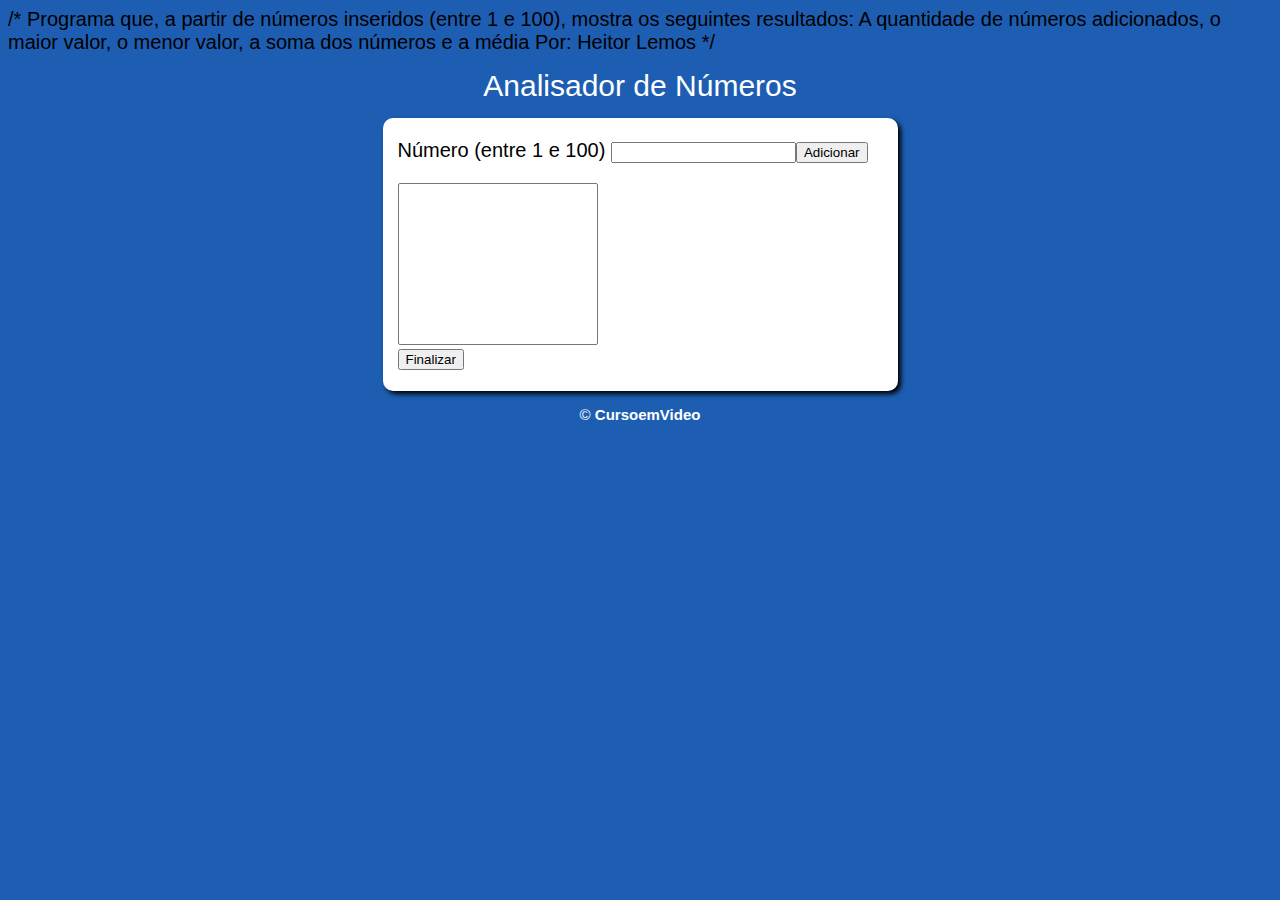
<file: cursoJavascript/exercícios/analisador de números/index.html>
<!DOCTYPE html>

/*
    Programa que, a partir de números inseridos (entre 1 e 100), mostra os seguintes resultados:
    A quantidade de números adicionados, o maior valor, o menor valor, a soma dos números e a média

    Por: Heitor Lemos
*/

<html lang="pt-br">
<head>
    <meta charset="UTF-8">
    <meta http-equiv="X-UA-Compatible" content="IE=edge">
    <meta name="viewport" content="width=device-width, initial-scale=1.0">
    <title>Analisador de Números</title>

    <link rel="stylesheet" href="style.css">
</head>
<body>
    <header>Analisador de Números</header>

    <section>

        <div id="info">
            <p>Número (entre 1 e 100) <input type="number" name="num" id="num"><input type="button" value="Adicionar" onclick="adicionar()"></p>
            <p><select name="caixa" id="quadro" size="10" style="width: 200px;"></select>
            <br><input type="button" value="Finalizar" onclick="finalizar()"></p>
            </select>
        </div>
        <div id="res">

        </div>

    </section>

    <footer>&copy; <strong>CursoemVideo</strong></footer>
    <script src="script.js" defer></script>
    
</body>
</html>
</file>
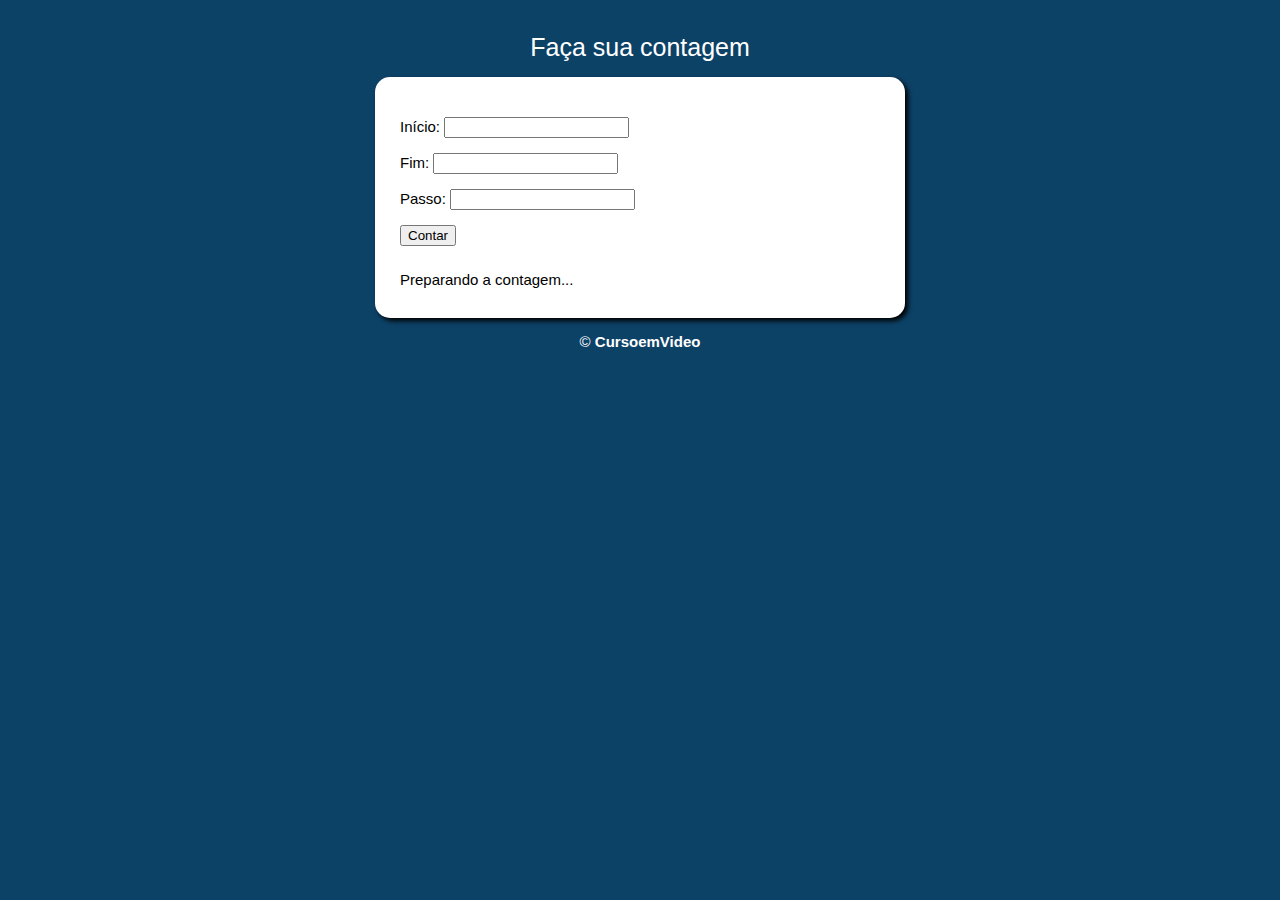
<file: cursoJavascript/exercícios/contador/index.html>
<!DOCTYPE html>
<html lang="pt-br">
<head>
    <meta charset="UTF-8">
    <meta http-equiv="X-UA-Compatible" content="IE=edge">
    <meta name="viewport" content="width=device-width, initial-scale=1.0">
    <title>Contador</title>
    <link rel="stylesheet" href="style.css">
</head>
<body>
    <header>
Faça sua contagem
    </header>
    <section>
        <div id="info">
           <p>Início: <input type="number" name="ini" id="ini"></p>
            <p>Fim: <input type="number" name="fim" id="fim"></p>
            <p>Passo: <input type="number" name="step" id="step"></p> 
            <input type="button" value="Contar" id="contar" onclick="contar()">
        </div>
        <div id="contagem">
            <p>Preparando a contagem...</p>
        </div>
    </section>
    <footer>&copy; <strong>CursoemVideo</strong></footer>
    <script src="script.js"></script>
</body>
</html>
</file>
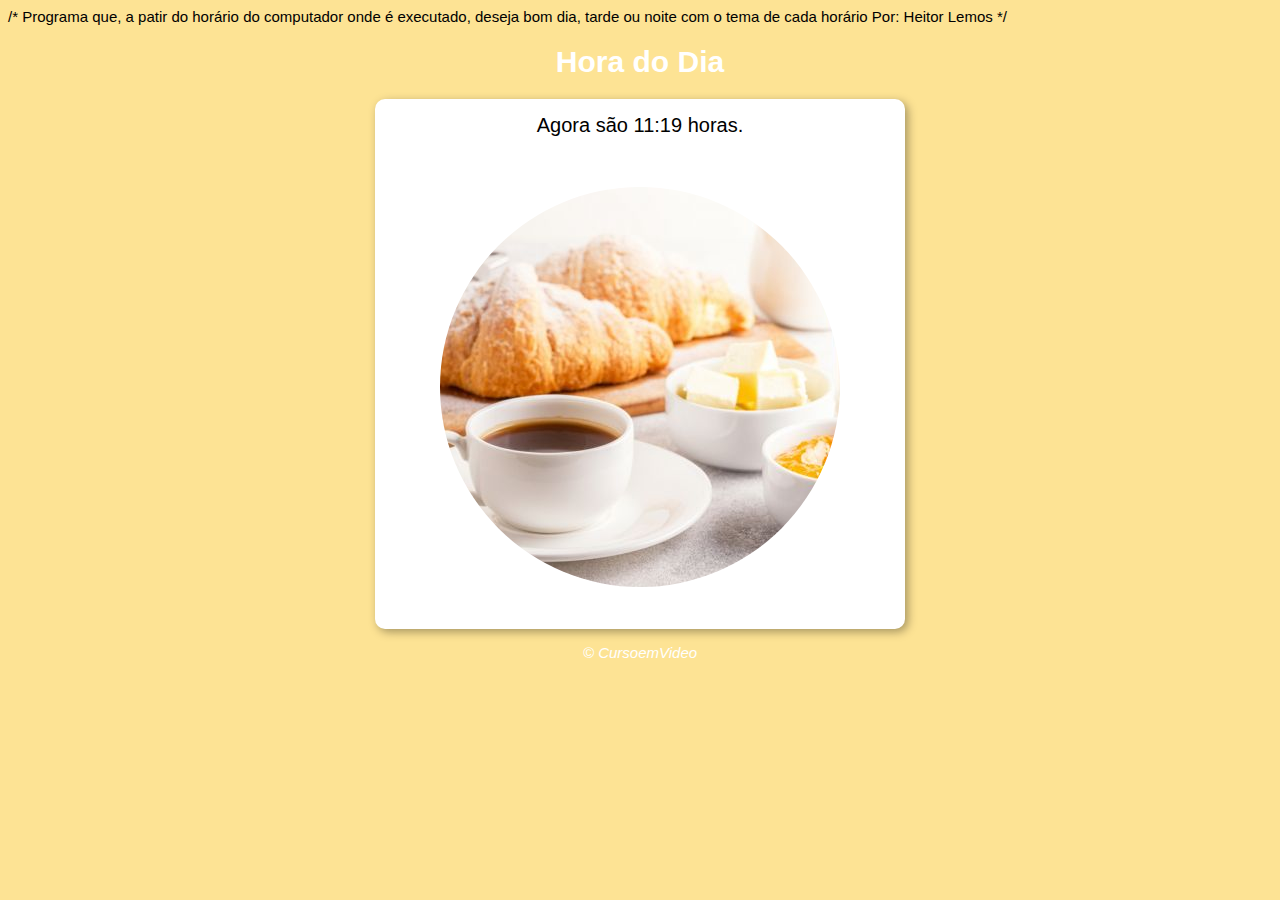
<file: cursoJavascript/exercícios/horas/index.html>
<!DOCTYPE html>
<html lang="pt-br">
/*
    Programa que, a patir do horário do computador onde é executado, deseja bom dia, tarde ou noite
    com o tema de cada horário

    Por: Heitor Lemos
*/


<head>
    <meta charset="UTF-8">
    <meta http-equiv="X-UA-Compatible" content="IE=edge">
    <meta name="viewport" content="width=device-width, initial-scale=1.0">
    <title>Hora do dia</title>
    <link rel="stylesheet" href="style.css">
</head>

<body onload="carregar()" id="body">

    <header>
        <h1>Hora do Dia</h1>
    </header>

    <section id="frame">
        <div id="hora">
  

        </div>

        <div id="foto">
            <img src="imagens/morning.png" alt="" id="imagem">
        </div>
    </section>
    <footer>
        <p>&copy; CursoemVideo</p>
    </footer>
    <script src="script.js"></script>

</body>

</html>
</file>
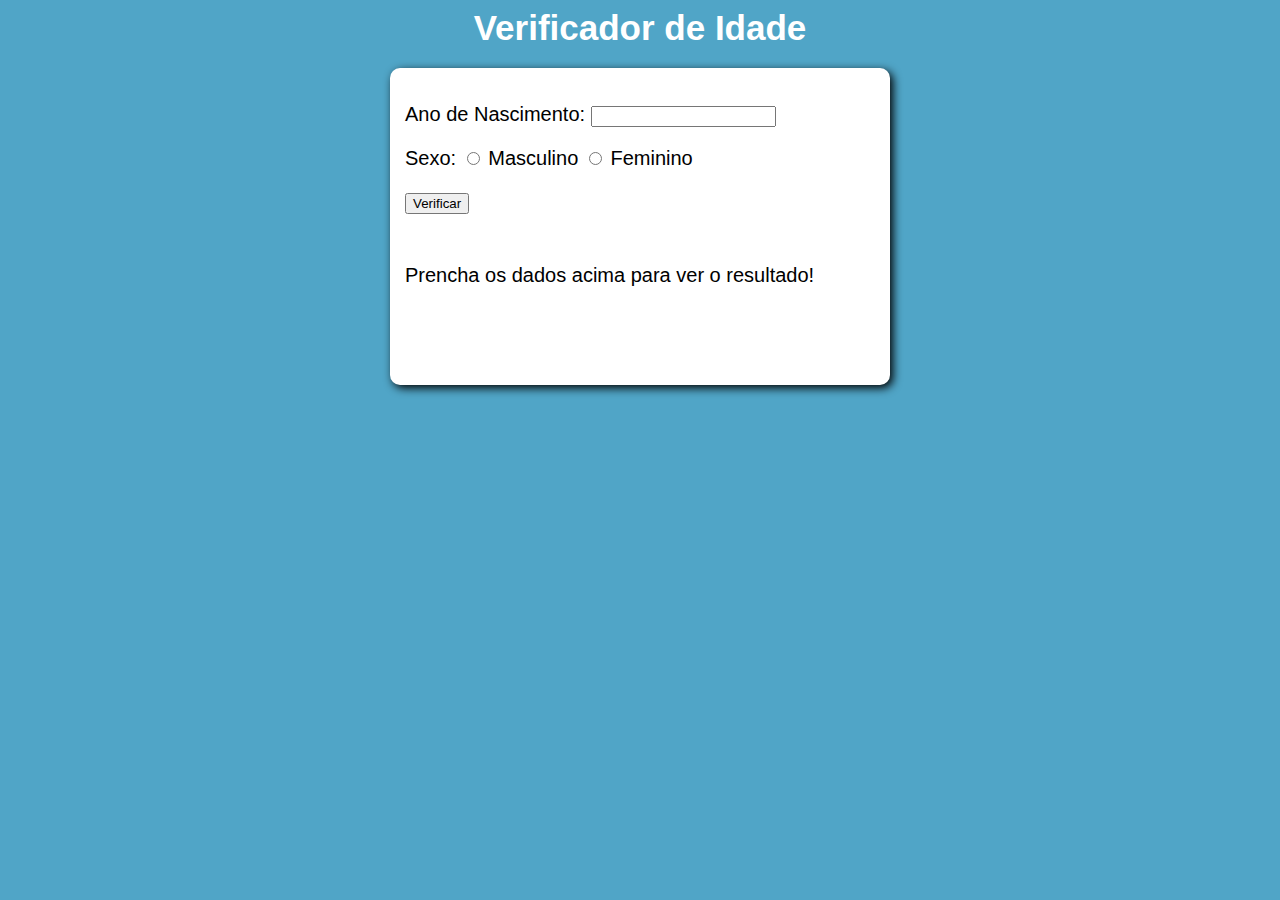
<file: cursoJavascript/exercícios/idade/index.html>
<!DOCTYPE html>
<html lang="pt-br">

<head>
    <meta charset="UTF-8">
    <meta http-equiv="X-UA-Compatible" content="IE=edge">
    <meta name="viewport" content="width=device-width, initial-scale=1.0">
    <title>Verificador de Idade</title>
    <link rel="stylesheet" href="style.css">
</head>

<body>
    <header>Verificador de Idade</header>
    <section>
        <div id="info">
            <p>Ano de Nascimento: <input type="number" name="ano" id="ano"></p>
            <p>Sexo: <input type="radio" name="rad" id="masculino">
                <label for="masculino">Masculino</label> <input type="radio" name="rad" id="feminino">
                <label for="feminino">Feminino</label>
            </p>
            <p><input type="button" value="Verificar" onclick="verificar()"></p>
        </div>
        <div id="foto">

           <div id="msg"> Prencha os dados acima para ver o resultado!</div>
        </div>
        <footer>&copy; CursoemVideo</footer>
    </section>
    <script src="script.js"></script>
</body>

</html>
</file>
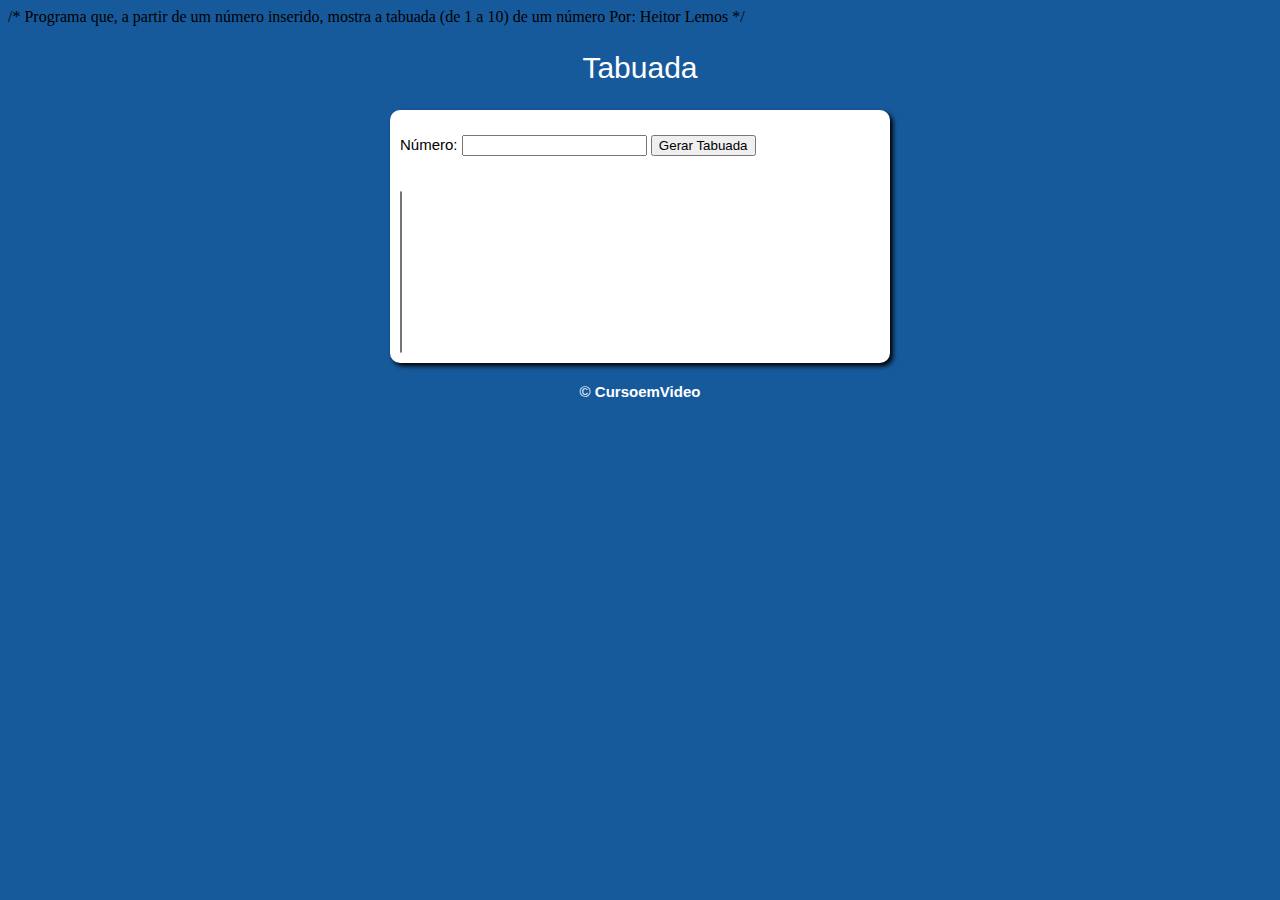
<file: cursoJavascript/exercícios/tabuada/index.html>
<!DOCTYPE html>
/*
    Programa que, a partir de um número inserido, mostra a tabuada (de 1 a 10) de um número

    Por: Heitor Lemos
*/

<html lang="pt-br">
<head>
    <meta charset="UTF-8">
    <meta http-equiv="X-UA-Compatible" content="IE=edge">
    <meta name="viewport" content="width=device-width, initial-scale=1.0">
    <title>Tabuada</title>
    <link rel="stylesheet" href="style.css">
</head>
<body>
    <header>Tabuada</header>
    <section>
        <div id="info">
           <p>Número: <input type="number" name="num" id="num">
            <input type="button" value="Gerar Tabuada" onclick="gerar()"></p> 
        </div>
        <div id="res">
            <select name="tabuada" id="tabuada" size="10"></select>
        </div>
    </section>
    <footer>&copy; <strong>CursoemVideo</strong></footer>
    <script src="script.js"></script>
</body>
</html>
</file>
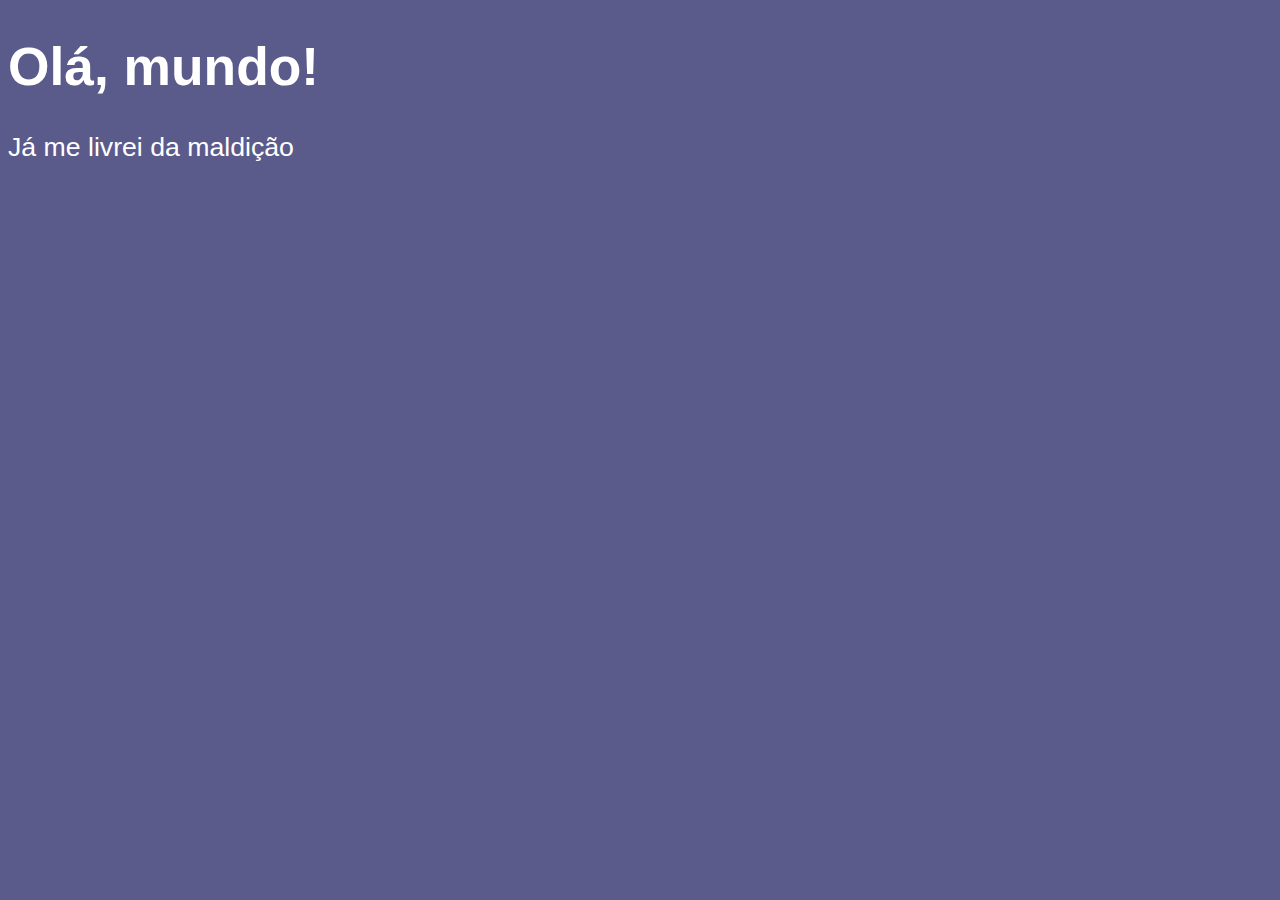
<file: cursoJavascript/aula01/ex001.html>
<!DOCTYPE html>
<html lang="pt-br">
<head>
    <meta charset="UTF-8">
    <meta http-equiv="X-UA-Compatible" content="IE=edge">
    <meta name="viewport" content="width=device-width, initial-scale=1.0">
    <title>Meu primeiro programa</title>
    <style>
        body{
            background-color: rgb(91, 91, 139);
            color: white;
            font: normal 20pt Arial;
        }
    </style>
</head>
<body>
    <h1>Olá, mundo!</h1>
    <p>Já me livrei da maldição</p>
    <script>
        //Comentário única linha
        /*
            Comentário mais de uma linha
        */
        window.alert("Minha primeira mensagem!")
        window.confirm("Está gostando de JS?") //janela com botão ok e cancelar
        window.prompt("Qual o seu nome?")
    </script>
</body>
</html>
</file>
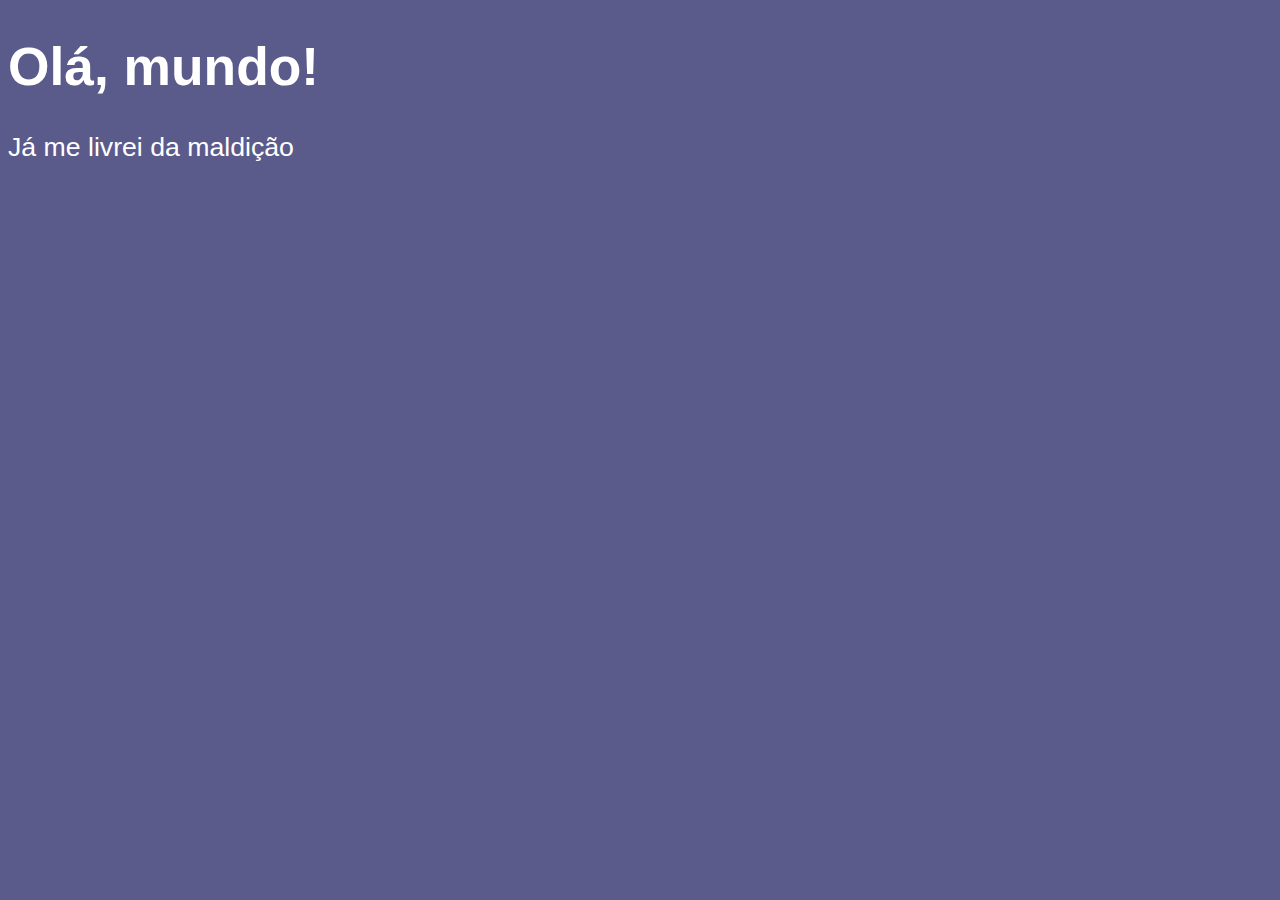
<file: cursoJavascript/aula06/ex002.html>
<!DOCTYPE html>
<html lang="pt-br">
<head>
    <meta charset="UTF-8">
    <meta http-equiv="X-UA-Compatible" content="IE=edge">
    <meta name="viewport" content="width=device-width, initial-scale=1.0">
    <title>Meu primeiro programa</title>
    <style>
        body{
            background-color: rgb(91, 91, 139);
            color: white;
            font: normal 20pt Arial;
        }
    </style>
</head>
<body>
    <h1>Olá, mundo!</h1>
    <p>Já me livrei da maldição</p>
    <script>
        var nome = window.prompt("Qual o seu nome?")
        window.alert('É um prazer conhecê-lo, ' + nome + '!')
    </script>
</body>
</html>
</file>
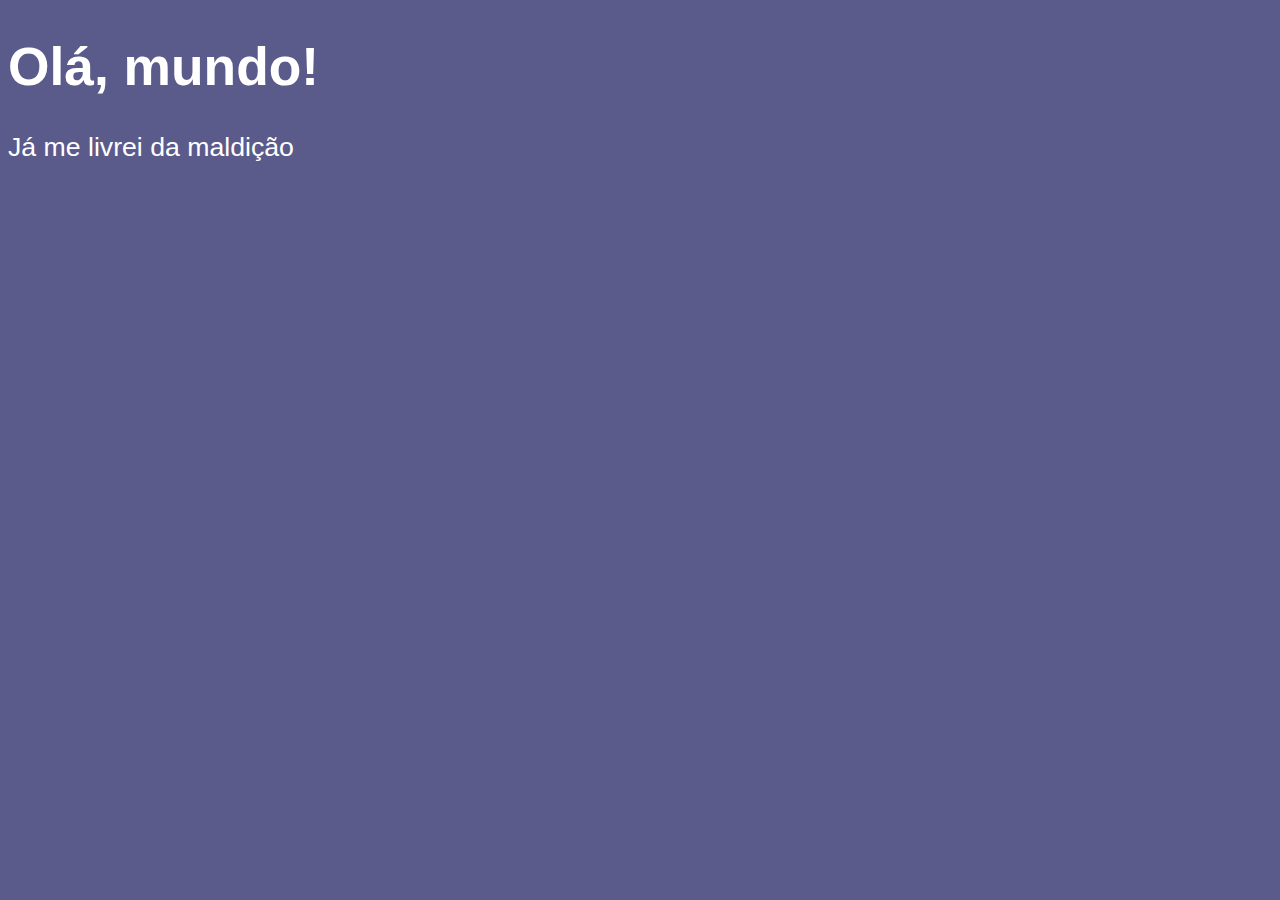
<file: cursoJavascript/aula06/ex003.html>
<!DOCTYPE html>
<html lang="pt-br">
<head>
    <meta charset="UTF-8">
    <meta http-equiv="X-UA-Compatible" content="IE=edge">
    <meta name="viewport" content="width=device-width, initial-scale=1.0">
    <title>Meu primeiro programa</title>
    <style>
        body{
            background-color: rgb(91, 91, 139);
            color: white;
            font: normal 20pt Arial;
        }
    </style>
</head>
<body>
    <h1>Olá, mundo!</h1>
    <p>Já me livrei da maldição</p>
    <script>
        var n1 = Number(window.prompt("Digite um número: "))
        var n2 = Number(window.prompt("Digite outro número: "))
        var s = n1 + n2
        window.alert(`A soma entre ${n1} e ${n2} é ${s}`) //Place holder
    </script>
</body>
</html>
</file>
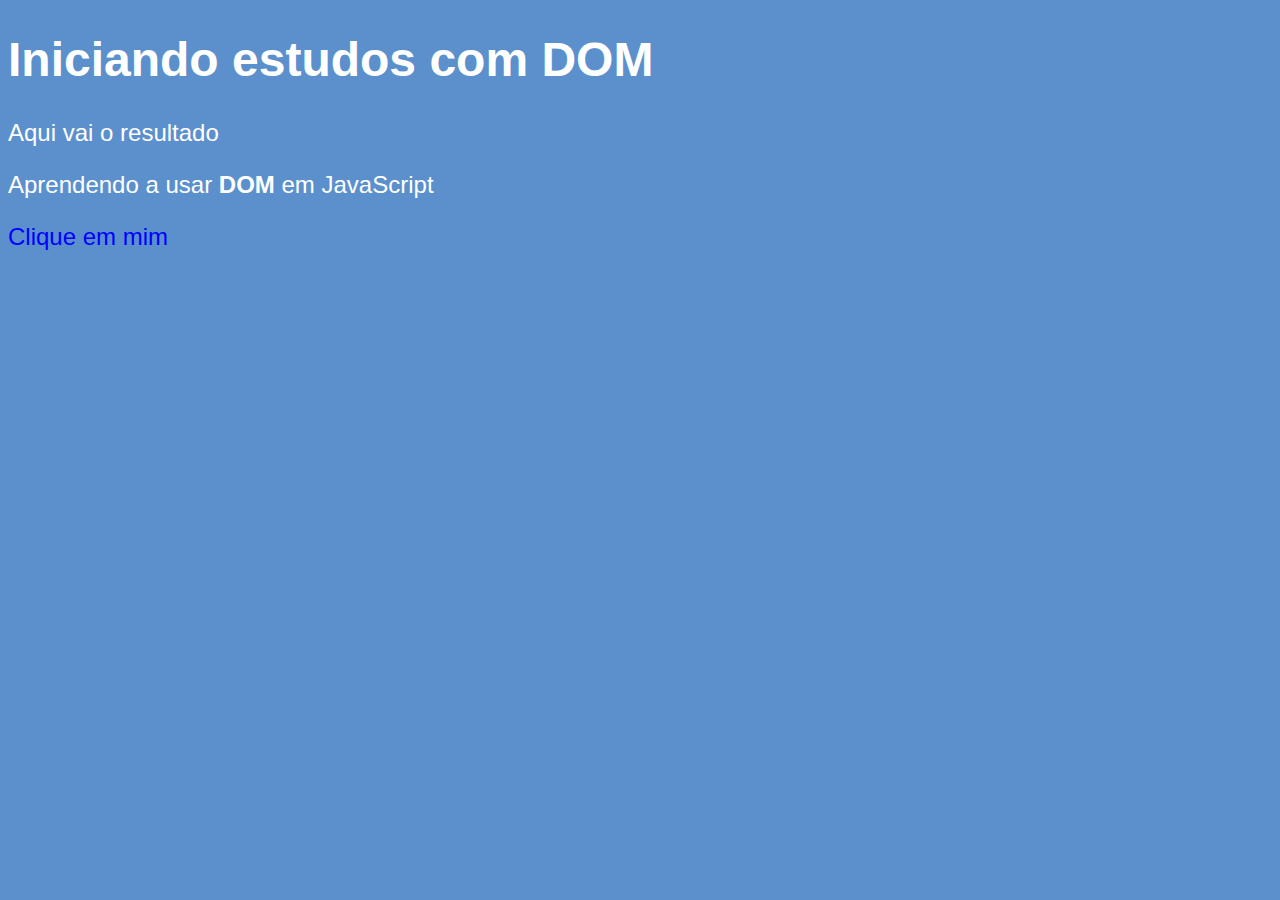
<file: cursoJavascript/aula09/ex005.html>
<!DOCTYPE html>
<html lang="pt-br">
<head>
    <meta charset="UTF-8">
    <meta http-equiv="X-UA-Compatible" content="IE=edge">
    <meta name="viewport" content="width=device-width, initial-scale=1.0">
    <title>Primeiros passos com DOM</title>
    <style>
        body{
            background-color: rgba(62, 124, 196, 0.852);
            color: white;
            font: normal 18pt Arial;
        }
    </style>
</head>
<body>
    <h1>Iniciando estudos com DOM</h1>
    <p>Aqui vai o resultado</p>
    <p>Aprendendo a usar <strong>DOM</strong> em JavaScript</p>
    <div class="msg">Clique em mim</div>  
    <script>
        var corpo = window.document.body
        //Guarda dentro de p1 o primeiro parágrafo p
        var p1 = window.document.getElementsByTagName("p")[1]
        /*
        //Escreve no documento o conteúdo de p1
        window.document.write("Está escrito assim: " + p1.innerHTML)
        */
        //Pegando elemento por ID
        /*
        window.document.getElementById("msg").innerText = "Olá!"
        */
        /*
        //Pegando elemento por Name
        var d = window.document.getElementsByName("msg")[0]
        d.innerText = "Olá!"
        */
        //Pegando elemento por id ou class pelo query selector
        var d = window.document.querySelector("div.msg")
        d.style.color = "blue"


    </script>  
</body>
</html>
</file>
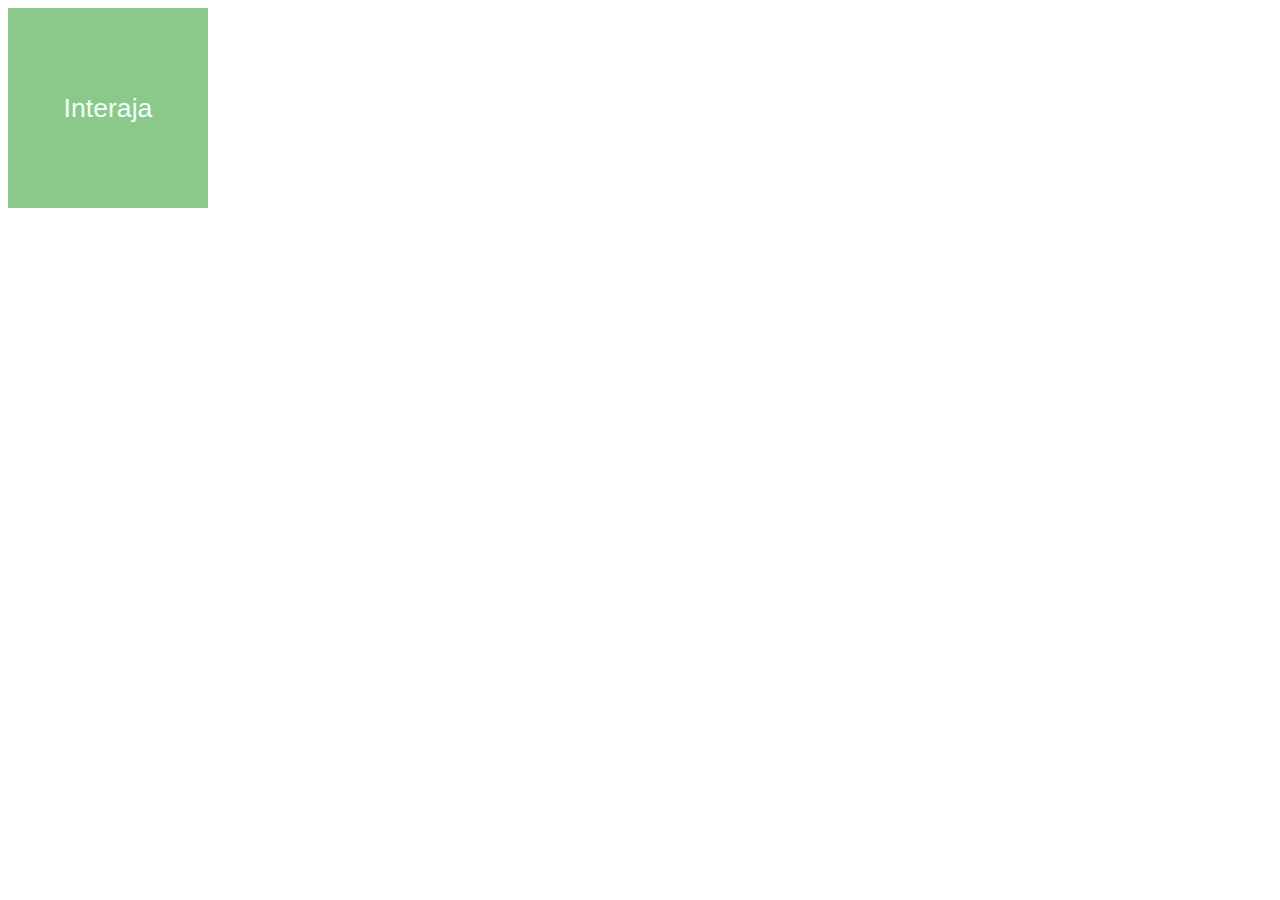
<file: cursoJavascript/aula10/ex006.html>
<!DOCTYPE html>
<html lang="pt-br">
<head>
    <meta charset="UTF-8">
    <meta http-equiv="X-UA-Compatible" content="IE=edge">
    <meta name="viewport" content="width=device-width, initial-scale=1.0">
    <title>Eventos DOM</title>
    <style>
        div#area{
            font: normal 20pt Arial;
            background: rgb(138, 201, 138);
            color: azure;
            width: 200px;
            height: 200px;
            line-height: 200px;
            text-align: center;

        }

    </style>
</head>
<body>
    <div id="area"  >
        Interaja
    </div>
    <script>
        var a = window.document.getElementById("area")

        a.addEventListener('click', clicar)
        a.addEventListener('mouseenter', entrar)
        a.addEventListener('mouseout', sair)

        function clicar() {
            a.innerText = "clicou"
            a.style.background = "red"
        }
        function entrar() {
            a.innerText = "entrou"
        }
        function sair() {
            a.innerText = "saiu"
        }
    </script>
    
</body>
</html>
</file>
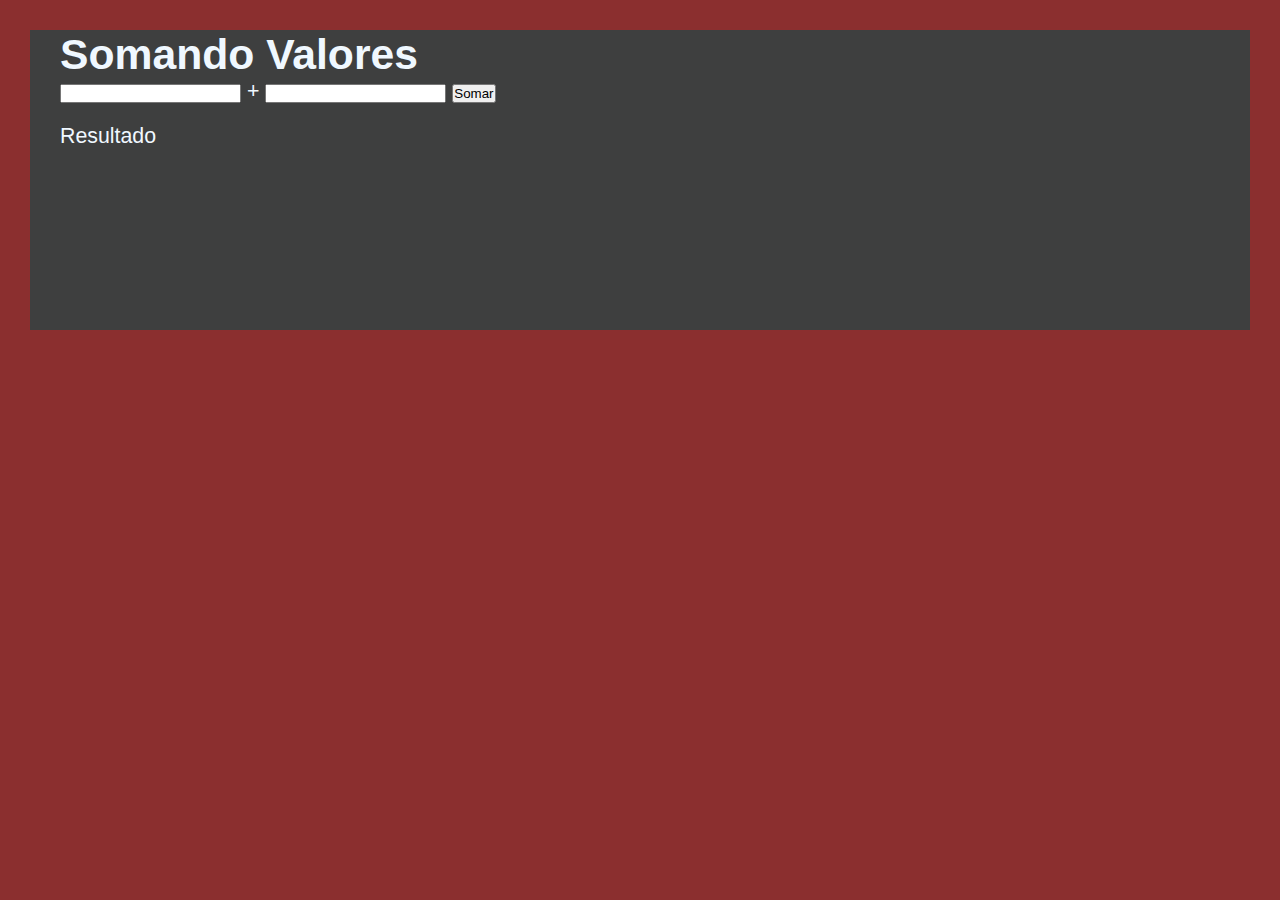
<file: cursoJavascript/aula10/ex007.html>
<!DOCTYPE html>
<html lang="pt-br">

<head>
    <meta charset="UTF-8">
    <meta http-equiv="X-UA-Compatible" content="IE=edge">
    <meta name="viewport" content="width=device-width, initial-scale=1.0">
    <title>Eventos DOM</title>
    <style>
        *{
            padding: 0;
            margin: 0;
        }
        body {
           background-color: rgb(139, 47, 47);
            font: normal 16pt Arial;
            color: aliceblue;
        }
        div#quadro {
            height: 300px;
            margin-left: 30px;
            margin-right: 30px;
            margin-top: 30px;
            background-color: rgb(62, 63, 63);
            
            
        }
        div#texto {
            margin-left: 30px;
           
            
        }
        div#result {
            margin-top: 20px;
        }
    </style>
</head>

<body>
    <div id="quadro">
        <div id="texto">
    <h1>Somando Valores</h1>

    <input type="number" name="txtn1" id="txtn1">
    +
    <input type="number" name="txtn2" id="txtn2">
    <input type="button" value="Somar" onclick="somar()">
    <div id="result">Resultado</div>
    </div>
    </div>
    <script>
        function somar() {
            var tn1 = window.document.getElementById("txtn1")
            var tn2 = window.document.getElementById("txtn2")
            var res = window.document.getElementById("result")
            var n1 = Number(tn1.value)
            var n2 = Number(tn2.value)
            var s = n1 + n2
            res.innerHTML = `A soma entre ${n1} e ${n2} é igual a <strong>${s}</strong>`


        }
    </script>
</body>

</html>
</file>
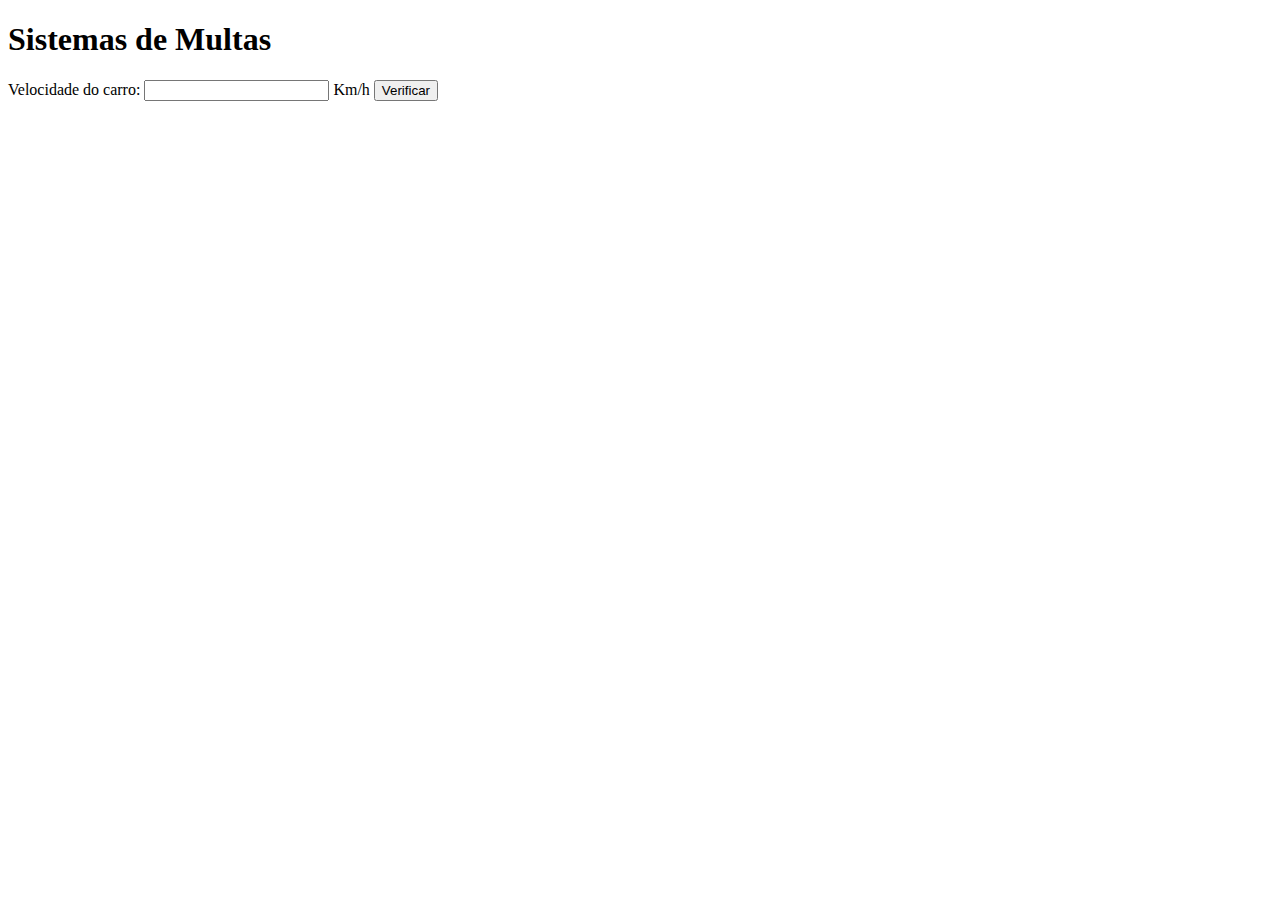
<file: cursoJavascript/aula11/ex010.html>
<!DOCTYPE html>
<html lang="pt-br">

<head>
    <meta charset="UTF-8">
    <meta http-equiv="X-UA-Compatible" content="IE=edge">
    <meta name="viewport" content="width=device-width, initial-scale=1.0">
    <title>DETRAN</title>
</head>

<body>
    <h1>Sistemas de Multas</h1>
    Velocidade do carro: <input type="number" name="vtxtvel" id="txtvel"> Km/h
    <input type="button" value="Verificar" onclick="calcular()">
    <div id="msg"></div>
    <script>
        var vel = window.document.getElementById("txtvel")
        var msgshow = window.document.querySelector("div#msg")

        function calcular() {
            var v = Number(vel.value)
            msgshow.innerHTML = `<p>Sua velocidade atual é <strong>${v} Km/h </strong> </p>`
            if (v > 60) {
                msgshow.innerHTML = `<p>Sua velocidade <strong>${v} Km/h </strong> é maior que o limite de 60 Km/h, logo, você está <strong>MULTADO!</strong></p>`
                
            }
            msgshow.innerHTML += `Dirija sempre com cinto de segurança!`
        }

    </script>

</body>

</html>
</file>
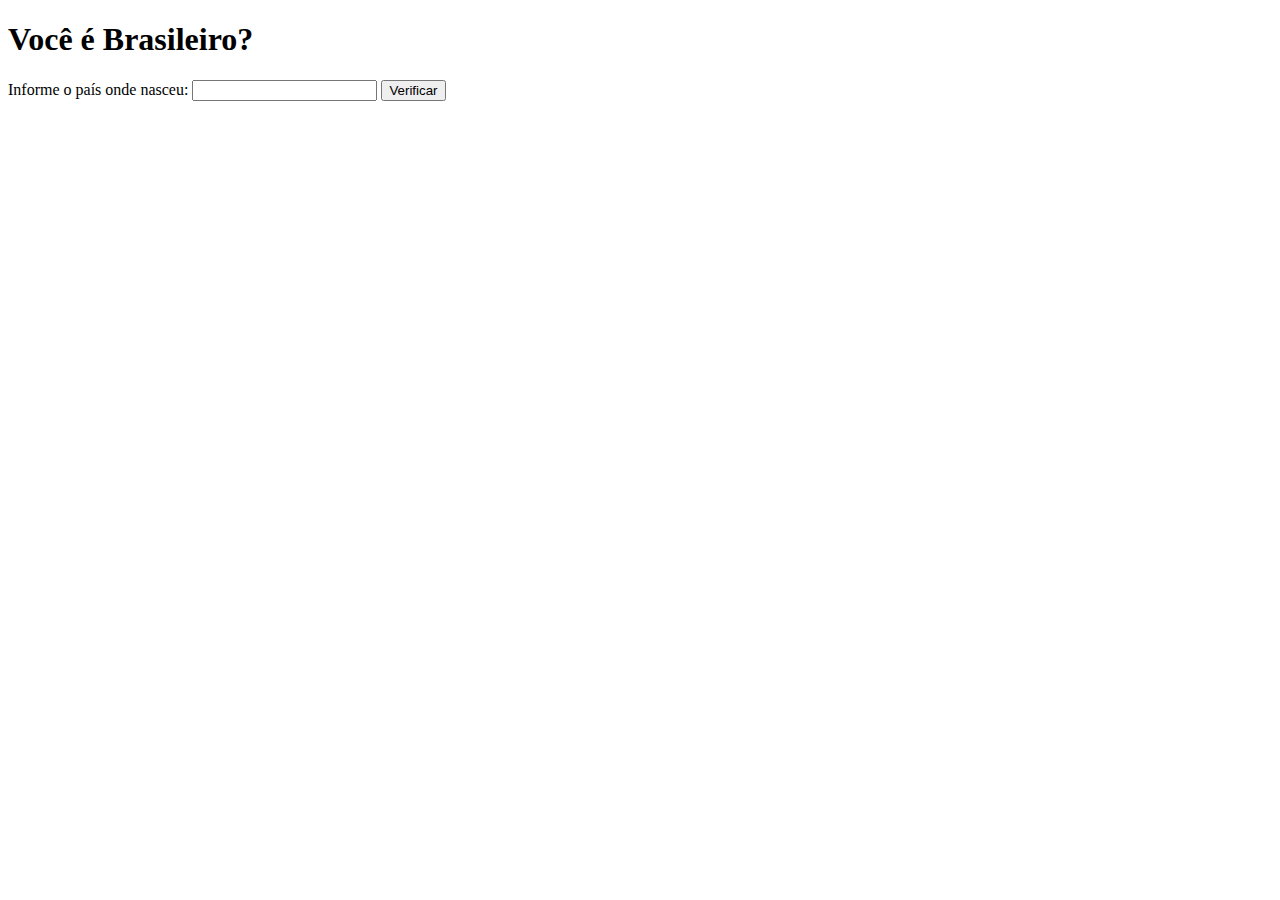
<file: cursoJavascript/aula11/ex011.html>
<!DOCTYPE html>
<html lang="pt-br">

<head>
    <meta charset="UTF-8">
    <meta http-equiv="X-UA-Compatible" content="IE=edge">
    <meta name="viewport" content="width=device-width, initial-scale=1.0">
    <title>SuaNacionalidade</title>
</head>

<body>
    <h1>Você é Brasileiro?</h1>
    Informe o país onde nasceu: <input type="text" id="pais">
    <input type="button" value="Verificar" onclick="nacional()">
    <div id="ident"></div>
    <script>
        //mensagem a ser exibida
        var nacio = window.document.querySelector("div#ident")
        function nacional() {
            //país de entrada
            var idet = window.document.querySelector("input#pais")


            nacio.innerHTML = `<p>Seu país de origem é <strong>${idet.value}</strong></p>`
            if (idet.value == "Brasil") {

                nacio.innerHTML += `<p>Você é <strong>brasileiro</strong></p>`
            } else {
                nacio.innerHTML += `<p>Você é <strong>estrangeiro</strong></p>`
            }

        }
    </script>

</body>

</html>
</file>
<file: cursoJavascript/exercícios/analisador de números/style.css>
body {
    background-color: rgb(29, 94, 179);
    font: normal 20px Arial;
}

header {
    font: normal 30px Arial;
    color: white;
    text-align: center;
    padding: 15px;
    margin:auto;
}

section {
    width: 500px;
    background-color: white;
    margin: auto;
    border-radius: 10px;
    box-shadow: 3px 3px 5px;
    padding-top: 1px;
    padding-left: 15px;
    padding-bottom: 1px;
     
}

footer {
    color: white;
    text-align: center;
    padding: 15px;
    font: normal 15px Arial;
}

div#info {
    font: normal 20px Arial
}
</file>
<file: cursoJavascript/exercícios/contador/style.css>
body{
    background-color: rgb(13, 66, 103);
    font: normal 15px Arial;

}

header{
    font: normal 25px Arial;
    color: white;
    text-align: center;
    padding-top: 25px;
    padding-bottom: 15px;
    padding: auto;
}
section {
    width: 500px;
    background-color: white;
    margin: auto;
    border-radius: 15px;
    box-shadow: 3px 3px 5px;
    padding: 15px;
}

div#info {
    margin:auto;
    padding-left: 10px;
    padding-top: 10px;
}

div#contagem {
    padding-left: 10px;
    padding-top: 10px;
}

footer {
    font: normal 15px Arial;
    color: white;
    text-align: center;
    padding-top: 15px;
}
</file>
<file: cursoJavascript/exercícios/horas/style.css>
body {
    background: #ce8518;
    font: normal 15px Arial;
    
}
header {
    color: rgb(255, 255, 255);
    text-align: center;
}

section#frame {
    background: rgb(255, 255, 255);
    border-radius: 10px;
    padding: 15px;
    width: 500px;
    height: 500px;
    margin: auto;
    box-shadow: 3px 3px 10px rgba(0, 0, 0, 0.347);
}

footer{
    color: white;
    text-align: center;
    font-style: italic;
}
div#hora {
    font: normal 20px Arial ;
    color: black;
    text-align: center;
}

img {
    width: 400px;
}

div#foto {
    text-align: center;
    margin-top: 50px;
}
</file>
<file: cursoJavascript/exercícios/idade/style.css>
body {
    background-color: rgb(80, 165, 199);
    font: bold 35px Arial;
}

header{
    margin:auto;
    text-align: center;
    color: white;
}

section {
    background-color: white;
    width: 500px;
    height: auto;
    margin:auto;
    
    margin-top: 20px;
    border-radius: 10px;
    box-shadow: 3px 3px 10px;
    
}

div#info {
    font: normal 20px Arial;
    margin: auto;
    padding: 15px;
}

div#msg {
    font: normal 20px Arial;
    padding: 15px;
}

footer {
    font: italic 20px Arial;
    padding: 30px;
    text-align: center;
    color: white;
}
</file>
<file: cursoJavascript/exercícios/tabuada/style.css>
body {
    background-color: rgb(23, 90, 156);

}

header {
    color: white;
    text-align: center;
    padding-top: 25px;
    padding-bottom: 25px;
    font: normal 30px Arial;
}

section {
    width: 500px;
    margin: auto;
    background-color: white;
    font: normal 15px Arial;
    border-radius: 10px;
    box-shadow: 3px 3px 5px;
}

div#info {
    padding: 10px;
}

div#res {
    padding: 10px;
}

footer {
    font: normal 15px Arial;
    text-align: center;
    padding: 20px;
    color: white;
}
</file>
